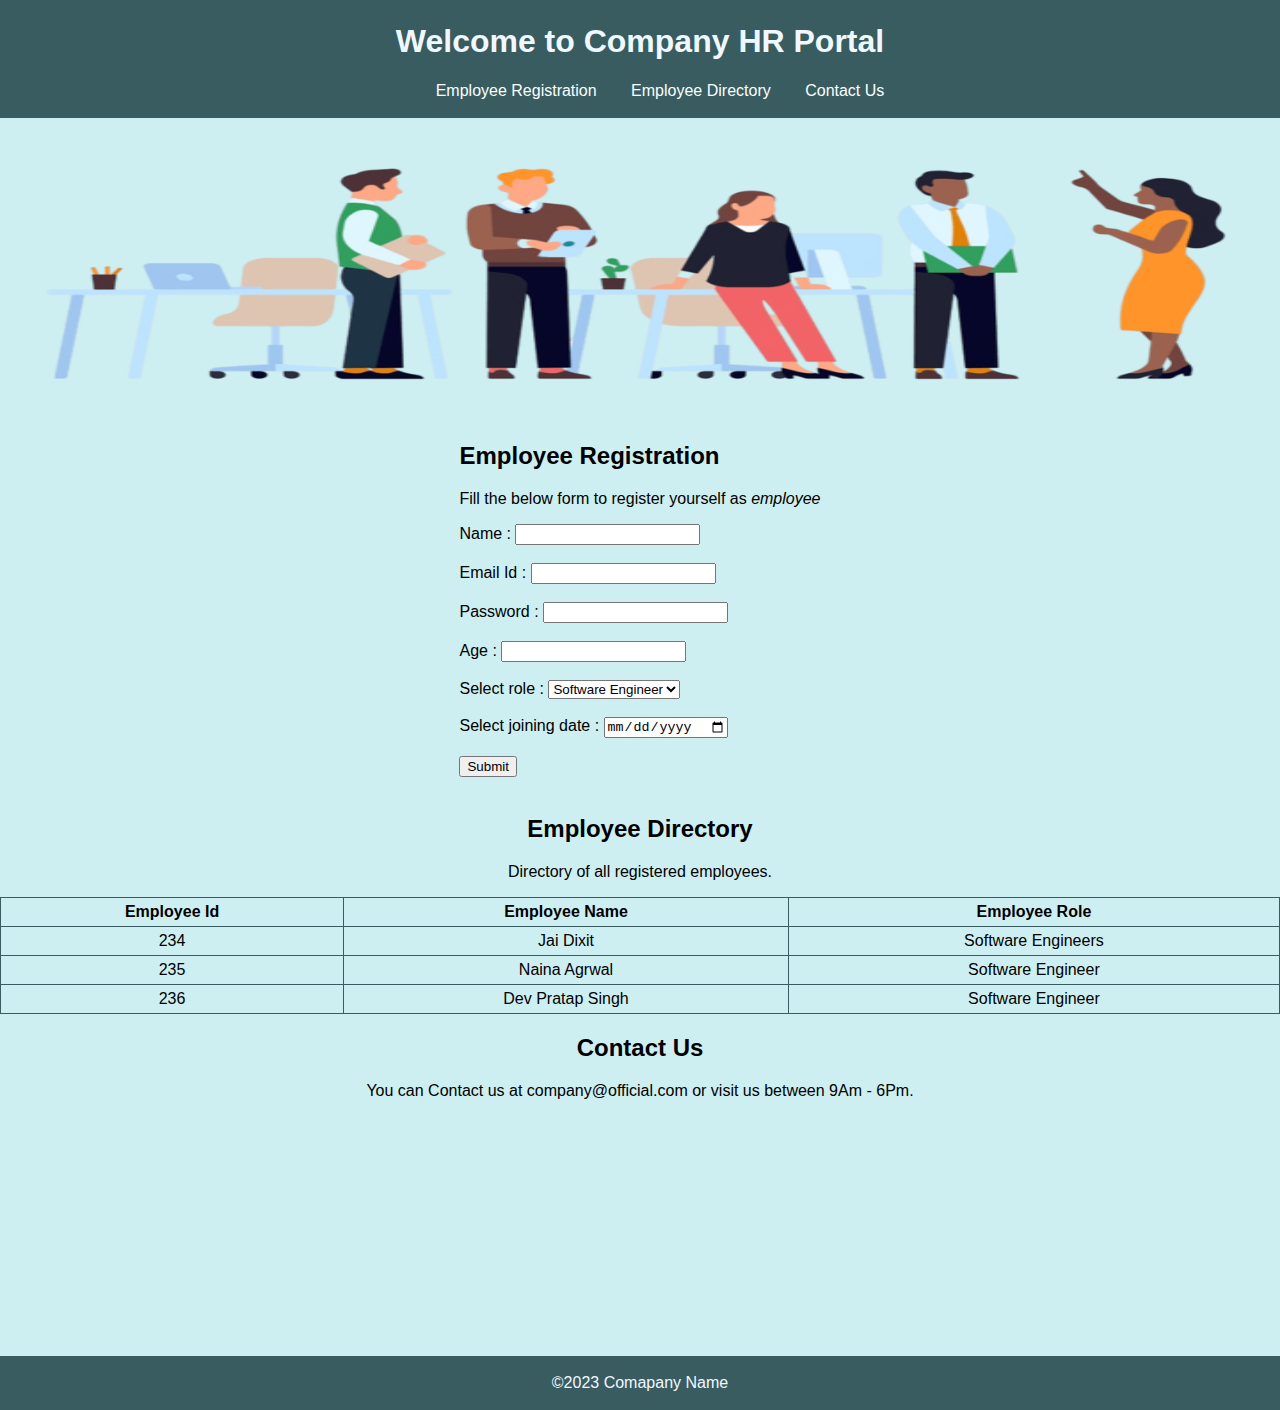
<file: index.html>
<!DOCTYPE html>
<html lang="en">
<head>
    <meta charset="UTF-8">
    <meta name="viewport" content="width=device-width, initial-scale=1.0">
    <title>HR Portal</title>
    <link rel="icon" href="./favicon.png">

    <style>
        body{
            margin: 0;
            padding: 0;
            font-family: Arial,  sans-serif;
            background-color: #ceeff2;
        }
  
        header, footer{
            background-color: #395c60;
            color: aliceblue;
            text-align: center;
            padding: 2px;
        }

        .navitem{
            display: inline;
            padding: 15px;
        }

        .navitem a {
            text-decoration: none;
            color: #faffff;
        }
        .registrationform{
         width:max-content;
         margin-left: auto;
         margin-right: auto;
        }
        .employeetable{
            text-align: center;
        }
        table {
             margin-left: auto;
             margin-right: auto;
             width: 100%;
             border-collapse: collapse;
        }
        th, td{
            border: 1px solid #395c60 ;
            padding: 5px;
        }
        .contactus{
            text-align: center;
        }
        

    </style>
</head>
<body>

    <header>
         <h1 style> Welcome to Company HR Portal</h1>
         <nav>
              <ul>
                    <li class="navitem"><a href="#employee-registration">Employee Registration</a></li> 
                    <li class="navitem"><a href="#employee-directory">Employee Directory</a></li>
                    <li class="navitem"><a href="#contact-us">Contact Us</a></li> 
              </ul>
         </nav>  
     </header>

     <image src="./images/office.png" style="width: 100%; height: 300px;"></image> 

     <section id="employee-registration" class="registrationform">
        <h2>Employee Registration</h2>
        <p>Fill the below form to register yourself as <em>employee</em></p>
        <form> 
            <label for="name">Name : </label>
            <input type="text" id="name"><br><br>
            <label for="email">Email Id : </label>
            <input type="email" id="email"><br><br>
            <label for="password">Password : </label>
            <input type="password" id="password"><br><br>
            <label for="age">Age : </label>
            <input type="number" id="age" ><br><br>
            <label for="role">Select role : </label>
            <select>
                <option>Software Engineer</option>
                <option>Product Manager</option>
                <option>Designer</option>
                <option>Hr Representative</option>
            </select><br><br>
            <label for="joiningdate">Select joining date : </label>
            <input type="date" id="joiningdate"><br><br>
            <input type="submit"><br><br>
        </form>
     </section> 

     <section id="employee-directory" class="employeetable">
     <h2>Employee Directory</h2>
     <p>Directory of all registered employees.</p>
     <table>
        <tr>
            <th>Employee Id</th>
            <th>Employee Name</th>
            <th>Employee Role</th>
        </tr>
        <tr>
            <td>234</td>
            <td>Jai Dixit</td>
            <td>Software Engineers</td>
        </tr>
        <tr>
            <td>235</td>
            <td>Naina Agrwal</td>
            <td>Software Engineer</td>
        </tr>
        <tr>
            <td>236</td>
            <td>Dev Pratap Singh</td>
            <td>Software Engineer</td>
        </tr>
     </table>
     </section>
 
     <section id="contact-us" class="contactus">
     <h2>Contact Us</h2>
     <p>You can Contact us at company@official.com or  visit us between 9Am - 6Pm. </p><br>
     <iframe src="https://www.google.com/maps/embed?pb=!1m18!1m12!1m3!1d3556.9253336055986!2d80.93656807367277!3d26.937581459024596!2m3!1f0!2f0!3f0!3m2!1i1024!2i768!4f13.1!3m3!1m2!1s0x399957007c855441%3A0x4998b0e4bdf57d00!2sRetro%20Cabana%20Cafe!5e0!3m2!1sen!2sin!4v1724938722508!5m2!1sen!2sin" width="200" height="200" style="border:0;" allowfullscreen="" loading="lazy" referrerpolicy="no-referrer-when-downgrade"></iframe>
     </section><br>

     <footer>
        <p>&copy;2023 Comapany Name</p>
     </footer>

</body>
</html>
</file>
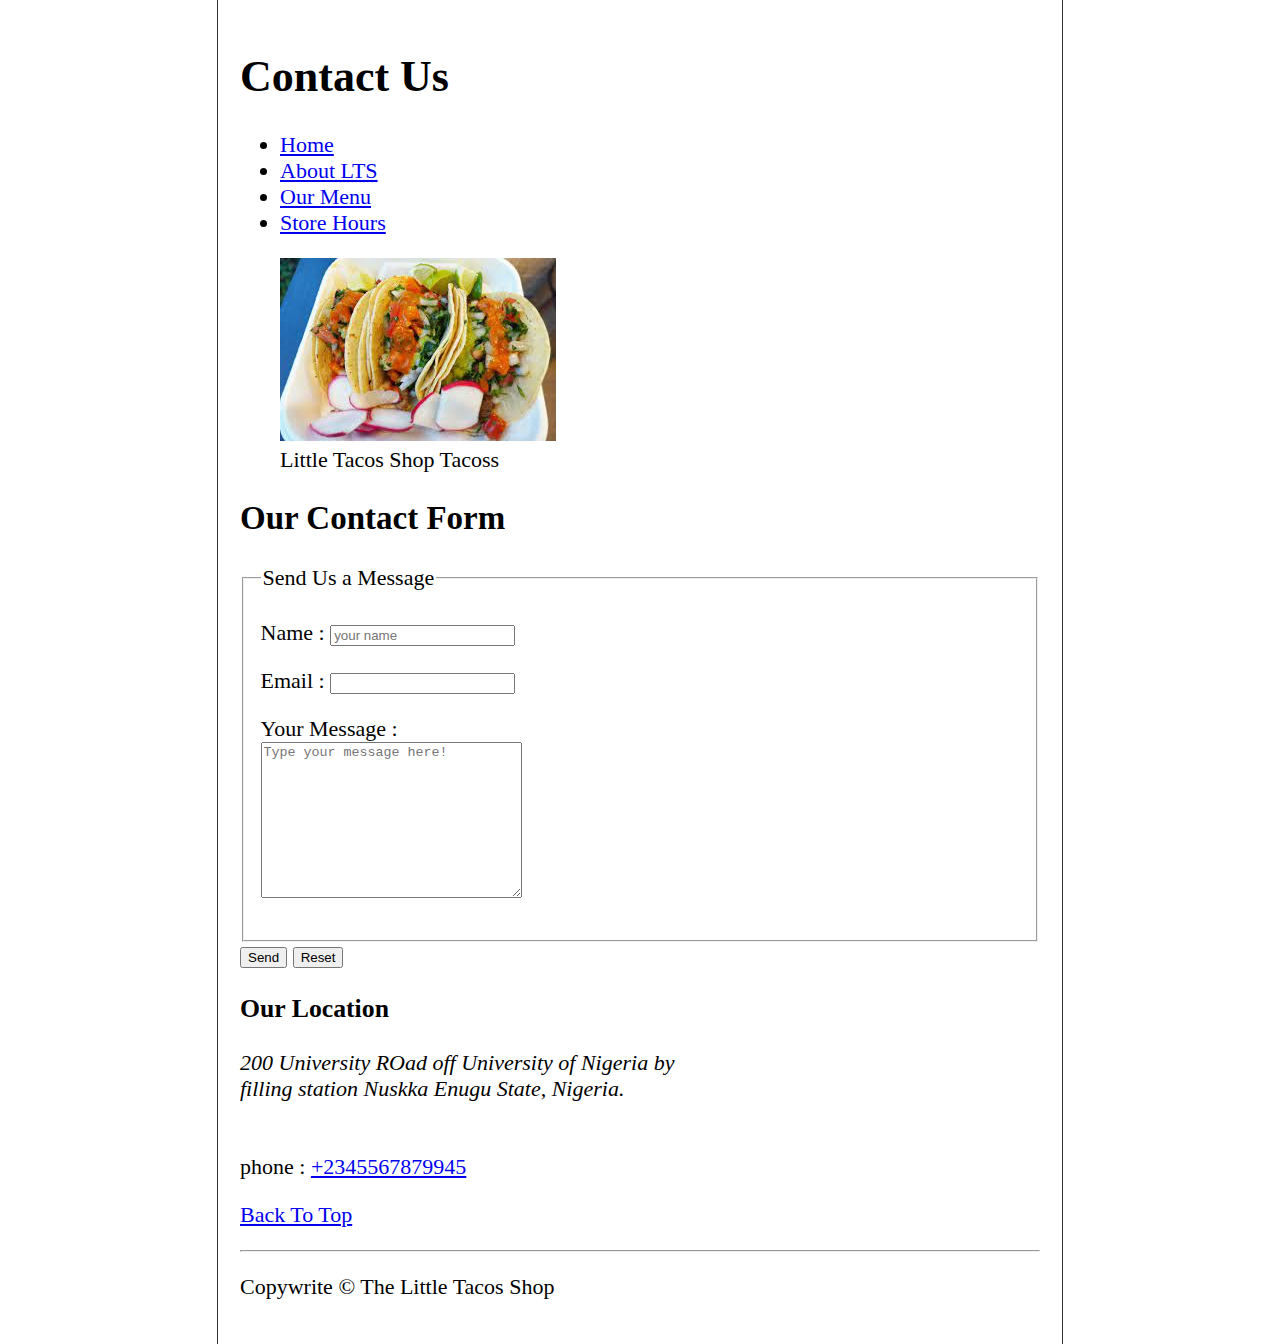
<file: Contact.html>
<!DOCTYPE html>
<html lang="en">
<head>
    <title>contact LTS</title>
    <meta charset="UTF-8">
    <meta name="author" content="Henry Igwe">
    <meta name="description" content="This is the taco shop contact">
    <link rel="icon" href="favicon-32x32.png" type="image">
    <link rel="stylesheet" href="main.css">

</head>

<body>
    <h1>Contact Us</h1>
      <nav>

          <ul>
             <li><a href='/index1.html#'>Home</a></li>
             <li><a href='/index1.html#about-us'>About<abbr title="Little Tacos Shop"> LTS</abbr></a></li>
             <li><a href='/index1.html#our-menu'>Our Menu</a></li>
             <li><a href='/Hours.html'>Store Hours</a></li>
          </ul>
      </nav>

      <figure>
        <img src="./Taco Contact.jpeg" alt="Tacos close up">
        <figcaption>Little Tacos Shop Tacoss</figcaption>
      </figure>
      
      <h2>Our Contact Form</Form></h2>
      <form>
        <fieldset>
            <legend>Send Us a Message</legend>
            <p>
                <label for="fullName">Name : </label>
                <input type="text" name="name" id="fullName" placeholder="your name" required>
            </p>
            <p>
                <label for="email">Email : </label>
                <input type="email" name="email" id="email" required> 
            </p>
            <p>
                <label for="Message">Your Message : </label><br>
                <textarea name="Message" id="Message" cols="30" rows="10" placeholder="Type your message here!"></textarea>
            </p>
        </fieldset>
        <button type="submit">Send</button>
        <button type="reset">Reset</button>
      </form>
      <h3>Our Location</h3>
      <address>
        200 University ROad off University of Nigeria by<br> filling station 
        Nuskka Enugu State, Nigeria.
      </address>
      <br><br>
      phone : <a href="tel:+2345567879945">+2345567879945</a>
      <p>
        <a href="#">Back To Top</a>
      </p>
      <hr>
      <P> Copywrite &copy; The Little Tacos Shop</P>
    </body>
</html>
</file>
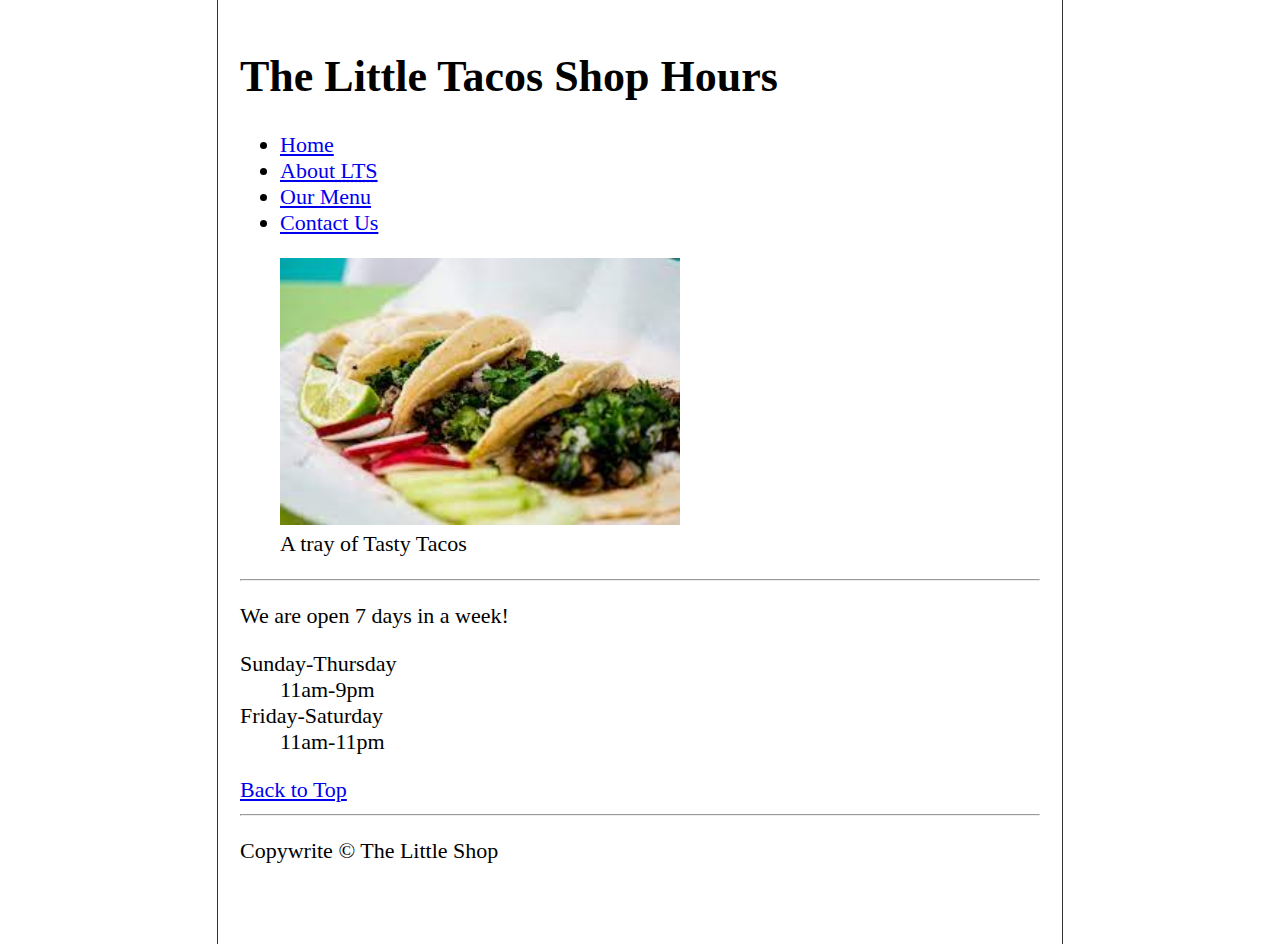
<file: Hours.html>
<!DOCTYPE html>
<html lang="en">
<head>
    <title>The Little Tacos Shop Hours</title>
    <meta charset="UTF-8">
    <meta name="author" content="Henry Igwe">
    <meta name="description" content="This is the taco shop hour">
    <link rel="icon" href="favicon-32x32.png" type="image">
    <link rel="stylesheet" href="main.css">

</head>

<body>
    <h1>The Little Tacos Shop Hours </h1>
      <nav>

          <ul>
             <li><a href='/index1.html#'>Home</a></li>
             <li><a href='/index1.html#about-us'>About<abbr title="Little Tacos Shop"> LTS</abbr></a></li>
             <li><a href='/index1.html#our-menu'>Our Menu</a></li>
             <li><a href='/Contact.html'>Contact Us</a></li>
          </ul>
      </nav>

      <figure>
        <img src="./Tasty Tacos.jpeg" alt="Tasty Tacos" width="400" height="267">
        <figcaption>A tray of Tasty Tacos</figcaption>
      </figure>
      <hr>
      <p>We are open 7 days in a week!</p>
      <dl>
        <dt>
            Sunday-Thursday
        </dt>
        <dd>
            11am-9pm
        </dd>
        <dt>
            Friday-Saturday
        </dt>
        <dd>
            11am-11pm
        </dd>
      </dl>
      <a href="#">Back to Top </a>
      <hr>
      <p>Copywrite &copy; The Little Shop</p><br>
    </body>
</html>
</file>
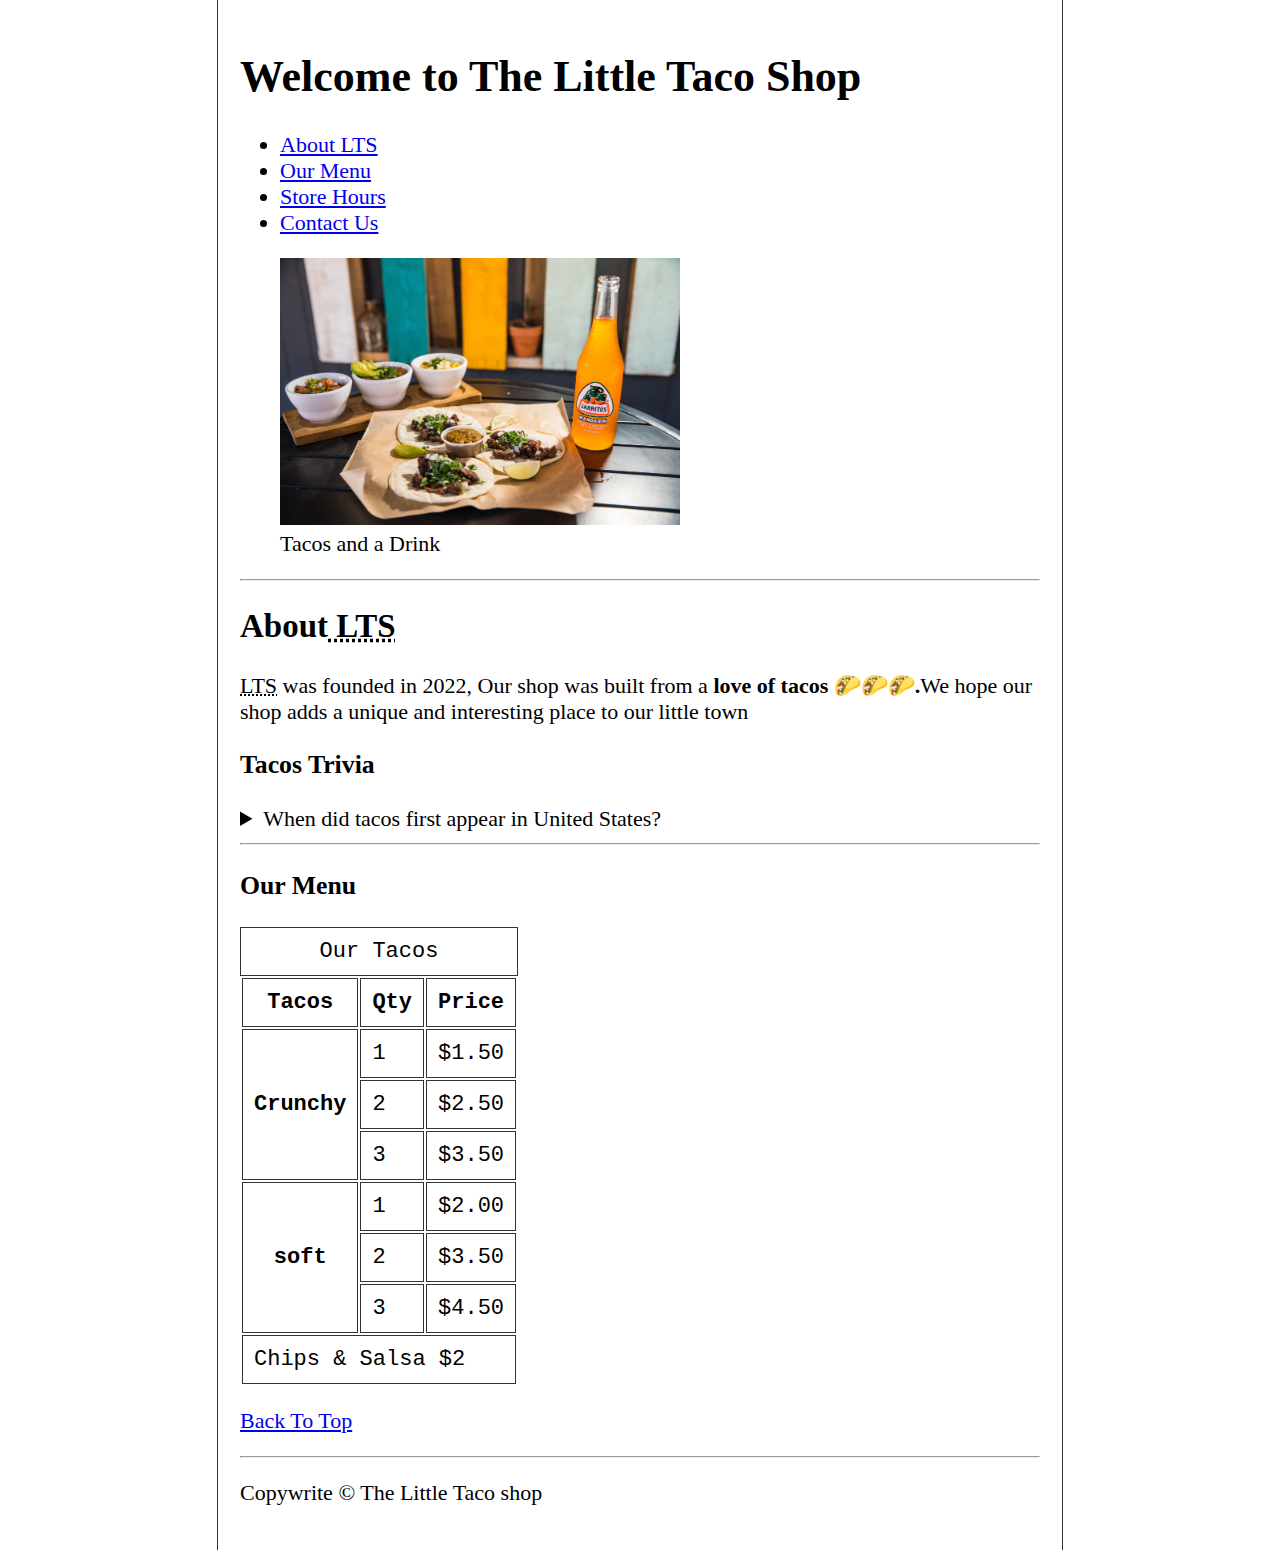
<file: index1.html>
<!DOCTYPE html>
<html lang="en">
<head>
    <title>The Little Tacos Shop</title>
    <meta charset="UTF-8">
    <meta name="author" content="Henry Igwe">
    <meta name="description" content="This is the taco shop project">
    <link rel="icon" href="favicon-32x32.png" type="image">
    <link rel="stylesheet" href="main.css">

</head>

<body>
    <h1>Welcome to The Little Taco Shop </h1>
      <nav>

          <ul>
             <li ><a href="#about-us">About LTS<abbr title="Little Tacos Shop"></abbr></a></li>
             <li ><a href="#our-menu">Our Menu</a></li>
             <li ><a href='/Hours.html'>Store Hours</a></li>
             <li ><a href='/Contact.html'>Contact Us</a></li>
          </ul>
      </nav>
    
    <figure>
    <img src="./Taco ColdDrink.png" alt = "tacos and a drink"style="width: 400px; height: 267px; "  a></image>
    <figcaption>Tacos and a Drink</figcaption>
    </figure>

    <hr>

        <h2 id="about-us">About<abbr title="Little Tacos Shop"> LTS</abbr></h2>
        <p> <abbr title="Little Tacos Shop">LTS</abbr> was founded  in 2022, Our shop was built from a<strong> love of tacos 🌮🌮🌮.</strong>We hope our shop adds a unique and interesting place to our little town </p>
    
           <h3>Tacos Trivia</h3>
           <aside>
           <details>
            <summary>When did tacos first appear in United States?</summary>
            <p>Jeffrey M. Pilcher, taco historian and professor of history at the University of Minnesota, 
                says the ealier mention of tacos in the United States are in a newspaper from 1905. 
                (Source: <source><a href="https://www.smithsonianmag.com/" target="_blank">Smithsonian Magazine)_</a>
                </p>
           </details>
    </aside>
    <hr>

        <h3 id="our-menu">Our Menu</h3>
        <table>
            <caption>Our Tacos</caption>
            <thead>
                <tr>
                    <th>Tacos</th>
                    <th>Qty</th>
                    <th>Price</th>
                </tr>
            </thead>
            <tbody>
                <tr>
                    <th scope="row" rowspan="3">Crunchy</th>
                    <td>1</td>
                    <td>$1.50</td>
                </tr>
                <tr>
                    <td>2</td>
                    <td>$2.50</td>
                </tr>
                <tr>
                    <td>3</td>
                    <td>$3.50</td>
                </tr>
                <tr>
                    <th scope="=row" rowspan="3">soft</th>
                    <td>1</td>
                    <td>$2.00</td>
                </tr>
                <tr>
                     <td>2</td>
                    <td>$3.50</td>
                </tr>
                <tr>
                    <td>3</td>
                    <td>$4.50</td>
                </tr>
            </tbody>
            <tfoot>
                <tr>
                    <td colspan="3"> Chips &amp; Salsa $2</td>
                </tr>
            </tfoot>
        </table>
    
        <p>
            <a href="#">Back To Top</a>
        </p>
        <hr>
        <p>Copywrite &copy; The Little Taco shop</p>
 
    
</body>
</html>
</file>
<file: main.css>
html{
    font-size: 22px;
}
body{
    min-height: 100vh;
    max-width: 800px;
    margin: 0 auto;
    padding: 1rem;
    border-left: 1px solid #333;
    border-right: 1px solid #333;
}
th, td, caption{
    border: 1px solid#333;
    font-family: 'Courier New',  Courier, monospace;
    border-collapse: separate;
    padding: 0.5rem;
}
</file>
